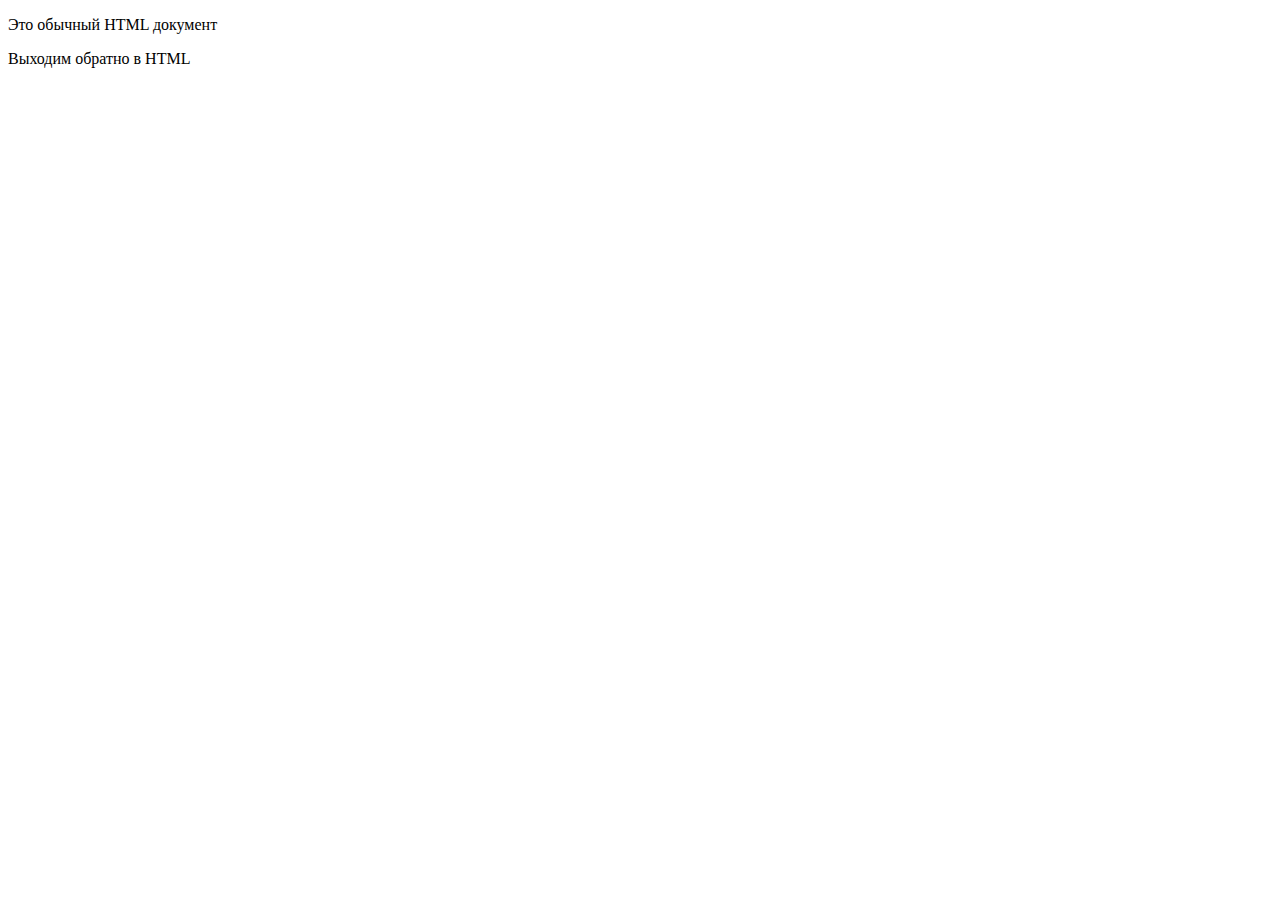
<file: Лекции/Лекция03/index.html>
<!DOCTYPE html>
<html lang="en">
<head>
    <meta charset="UTF-8">
</head>
<body>
    <p>Это обычный HTML документ</p>
    <script language="JavaScript">
        alert ("Привет, мир!");
    </script>
    <p>Выходим обратно в HTML</p>
</body>
</html>
</file>
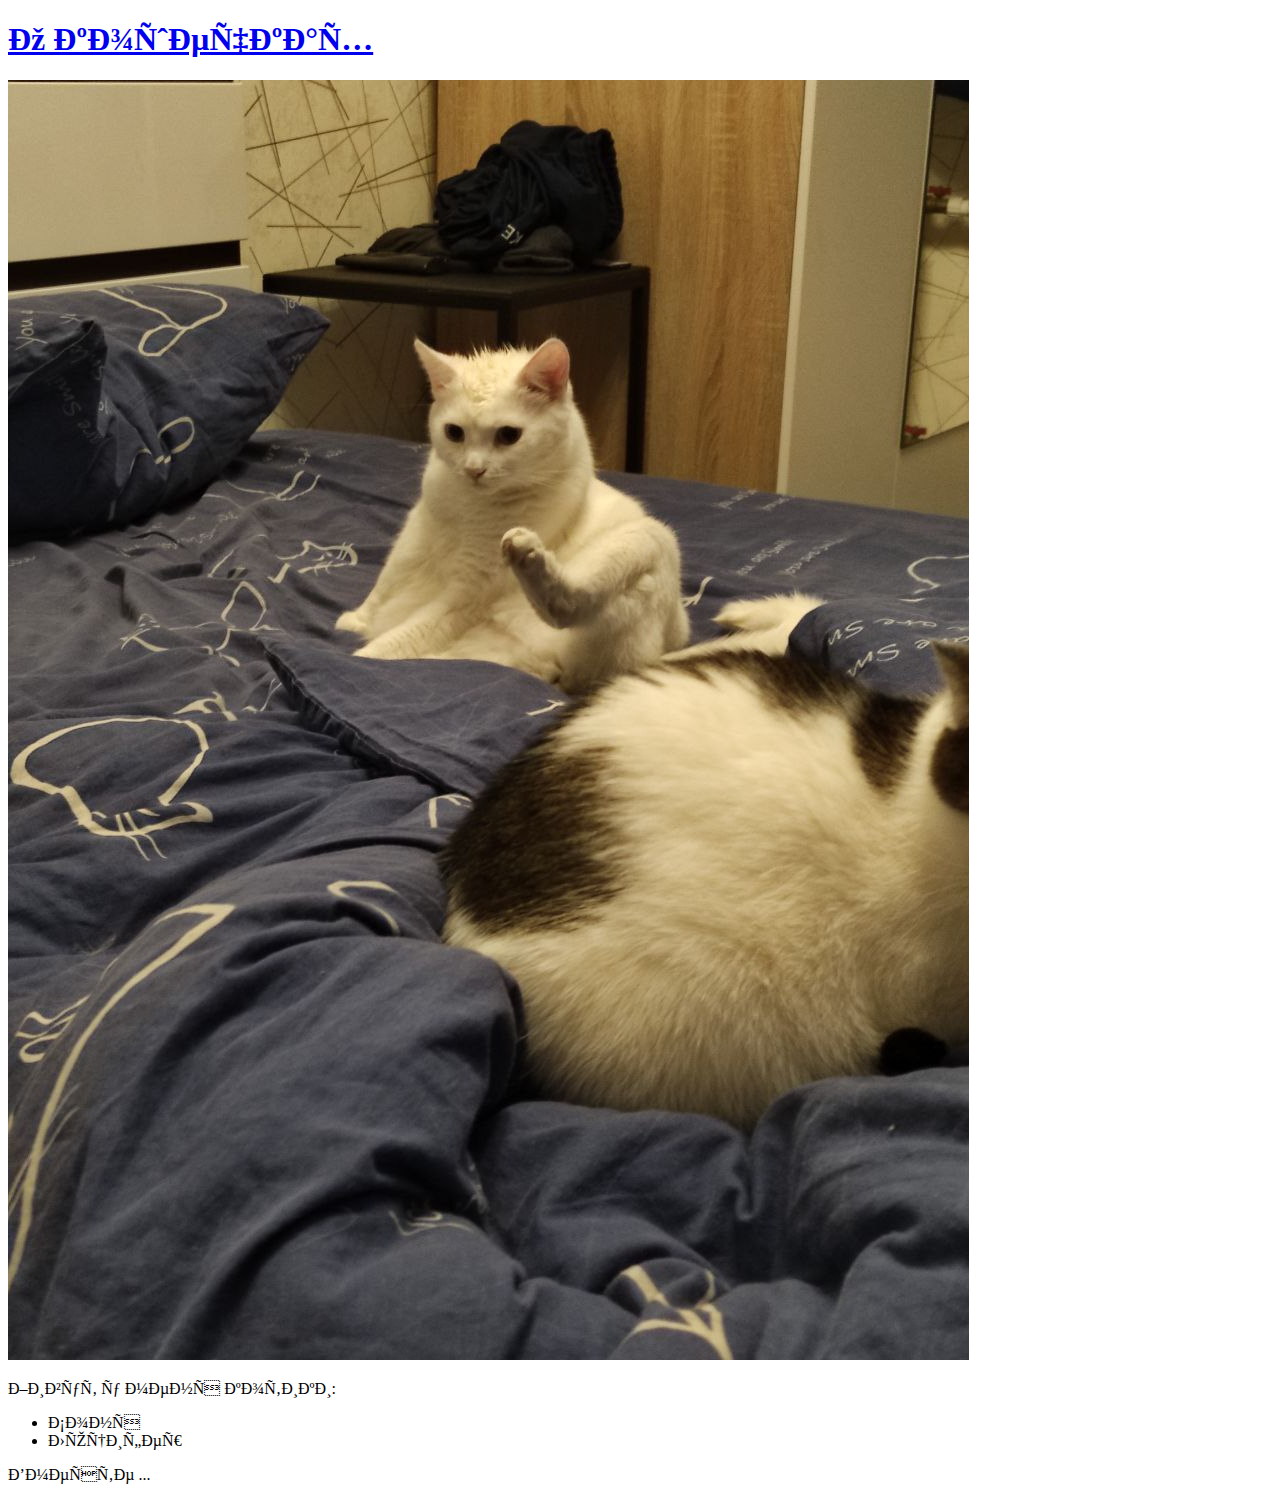
<file: Лекции/Лекция02/Лекция02.html>
<!DOCTYPE html>
<html>

<head>
	<meta charset="utf=8">
	<title>Моя тестовая страница</title>
	<link href="D:\Обучение\GeekBrains\Вторая четверть\Веб-технологии\Лекция02\styles\style.css" rel="stylesheet" type="text/css">
	<link href="https://fonts.googleapis.com/css2?family=Roboto&display=swap" rel="stylesheet" type="text/css">
	
</head>

<body>

	<h1><a href="https://www.murcat.ru/">О кошечках</a></h1>
	<img src="photo_2022-11-25_17-27-22.jpg" alt="Мои котики">
	<p>Живут у меня котики:</p>
	<ul>
		<li>Соня</li>
		<li>Люцифер</li>
	</ul>
	<p>Вместе ...</p>
</body>

</html>
</file>
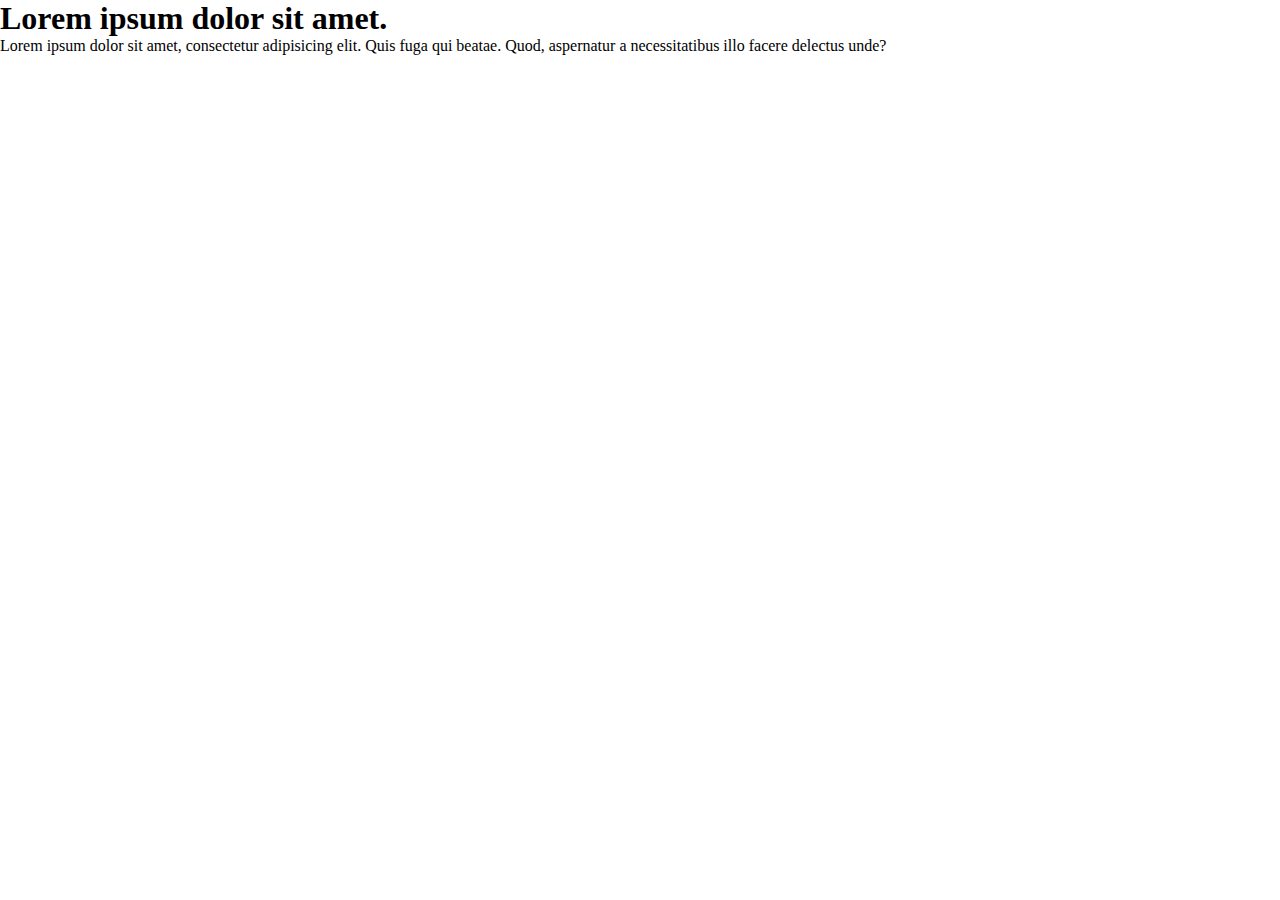
<file: Семинары/Семинар02.1/test.html>
<!DOCTYPE html>
<html lang="en">
<head>
    <meta charset="UTF-8">
    <meta http-equiv="X-UA-Compatible" content="IE=edge">
    <meta name="viewport" content="width=device-width, initial-scale=1.0">
    <title>Document</title>
    <link rel="stylesheet" href="test2.css">
</head>
<body>
    <h1>Lorem ipsum dolor sit amet.</h1>
    <p>Lorem ipsum dolor sit amet, consectetur adipisicing elit. Quis fuga qui beatae. Quod, aspernatur a necessitatibus illo facere delectus unde?</p>
</body>
</html>
</file>
<file: Семинары/Семинар02.1/test2.css>
* {
    margin: 0;
    padding: 0;
}
</file>
